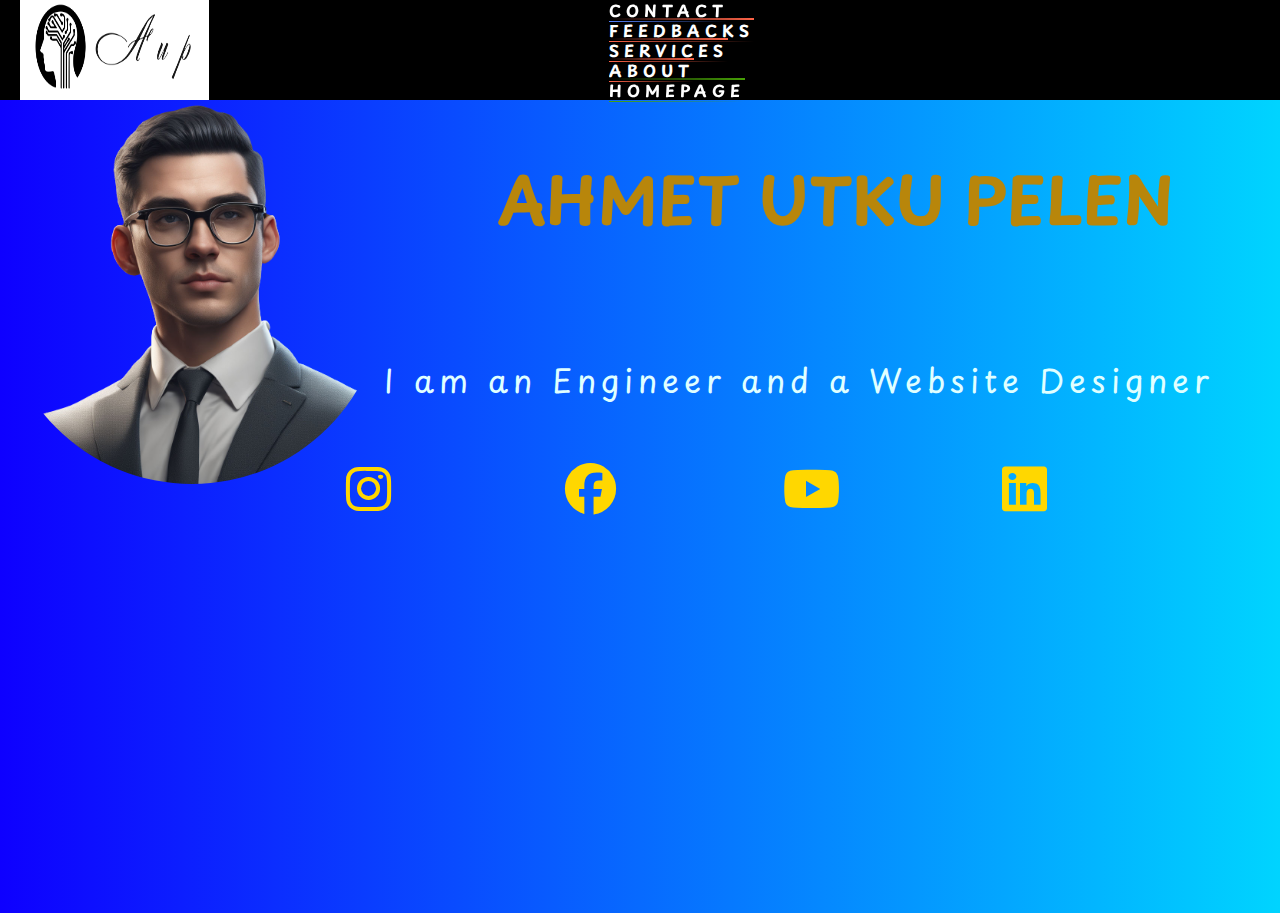
<file: index.html>
<!DOCTYPE html>
<html lang="en">
<head>
    <meta charset="UTF-8">
    <meta name="viewport" content="width=device-width, initial-scale=1.0">
    <title>HOMEPAGE</title>
    <link rel="stylesheet" href="./index.css">
    <link rel="stylesheet" href="https://cdnjs.cloudflare.com/ajax/libs/font-awesome/6.4.2/css/all.min.css">
    <link rel="preconnect" href="https://fonts.gstatic.com" crossorigin>
    <link href="https://fonts.googleapis.com/css2?family=Bebas+Neue&family=Playpen+Sans:wght@200&display=swap" rel="stylesheet">
</head>


                        <header>

    <div class="navbar">
    
    <img class="logo" src="./mylogo.png" >
    
    <div class="shiny">
    
    <a href="./contact.html">
    
    <span></span>
    <span></span>
    <span></span>
    <span></span>
    CONTACT
    </a>
    
    <a href="./feedback.html">
    
    <span></span>
    <span></span>
    <span></span>
    <span></span>
    FEEDBACKS
        </a>
    
    <a href="./services2.html">
    
    <span></span>
    <span></span>
    <span></span>
    <span></span>
    SERVICES
    </a>
    
    <a href="./about2.html">
    
    <span></span>
    <span></span>
    <span></span>
    <span></span>
    ABOUT
    </a>
    
    
    <a href="./index.html">
    
        <span></span>
        <span></span>
        <span></span>
        <span></span>
        HOMEPAGE
        </a>
    
    
    </div>
    </div>
    
                        </header>




<body>
    



    <main>

        <div class="sayfa">

                        
        <p class="name"><b>Ahmet Utku Pelen</b></p>
        <p class="aciklama">I am an Engineer and a Website Designer</p>
        <img class="ben" src="./anasayfaresimadam.png" alt="">  



        </div>
                        
        <div class="sosyal">

            <a class="logo1" href="#"> <i class="fa-brands fa-instagram"></i> </a>
                                    
            <a class="logo2" href="#"> <i class="fa-brands fa-facebook"></i> </a>
                                    
            <a class="logo3" href="#"> <i class="fa-brands fa-youtube"></i> </a>
                                    
            <a class="logo4" href="#"> <i class="fa-brands fa-linkedin"></i></a>
                                    



        </div>
                                
                    
                        </div>
                        
                        <div class="arkaplan">
                    
                            <div class="balonlar">
                        
                                <span style="--i:25"></span>
                                <span style="--i:5"></span>
                                <span style="--i:9"></span>
                                <span style="--i:19"></span>
                                <span style="--i:24"></span>
                                <span style="--i:12"></span>
                                <span style="--i:13"></span>
                                <span style="--i:16"></span>
                                <span style="--i:19"></span>
                                <span style="--i:12"></span>
                                <span style="--i:16"></span>
                                <span style="--i:21"></span>
                                <span style="--i:29"></span>
                                <span style="--i:34"></span>
                                <span style="--i:27"></span>
                                <span style="--i:27"></span>
                                <span style="--i:25"></span>
                                <span style="--i:35"></span>
                                <span style="--i:12"></span>
                                <span style="--i:15"></span>
                                <span style="--i:19"></span>
                                <span style="--i:18"></span>
                                <span style="--i:12"></span>
                                <span style="--i:16"></span>
                                <span style="--i:35"></span>
                                <span style="--i:43"></span>
                                <span style="--i:26"></span>
                                <span style="--i:23"></span>
                                <span style="--i:27"></span>
                                <span style="--i:34"></span>
                                <span style="--i:37"></span>
                                <span style="--i:27"></span>
                                <span style="--i:23"></span>
                                <span style="--i:23"></span>
                                <span style="--i:19"></span>
                                <span style="--i:26"></span>
                                <span style="--i:18"></span>
                                <span style="--i:24"></span>
                                <span style="--i:21"></span>
                                <span style="--i:38"></span>
                                <span style="--i:23"></span>
                                <span style="--i:34"></span>
                                <span style="--i:42"></span>
                                <span style="--i:11"></span>        
                                <span style="--i:12"></span>
                                <span style="--i:24"></span>
                                <span style="--i:23"></span>
                                <span style="--i:12"></span>
                                <span style="--i:45"></span>  
                    
                    
                    
                            </div>
                        
                        </div>
                    
                    </div>
                    
                    
        
            </div>
        
        </main>






</body>
</html>
</file>
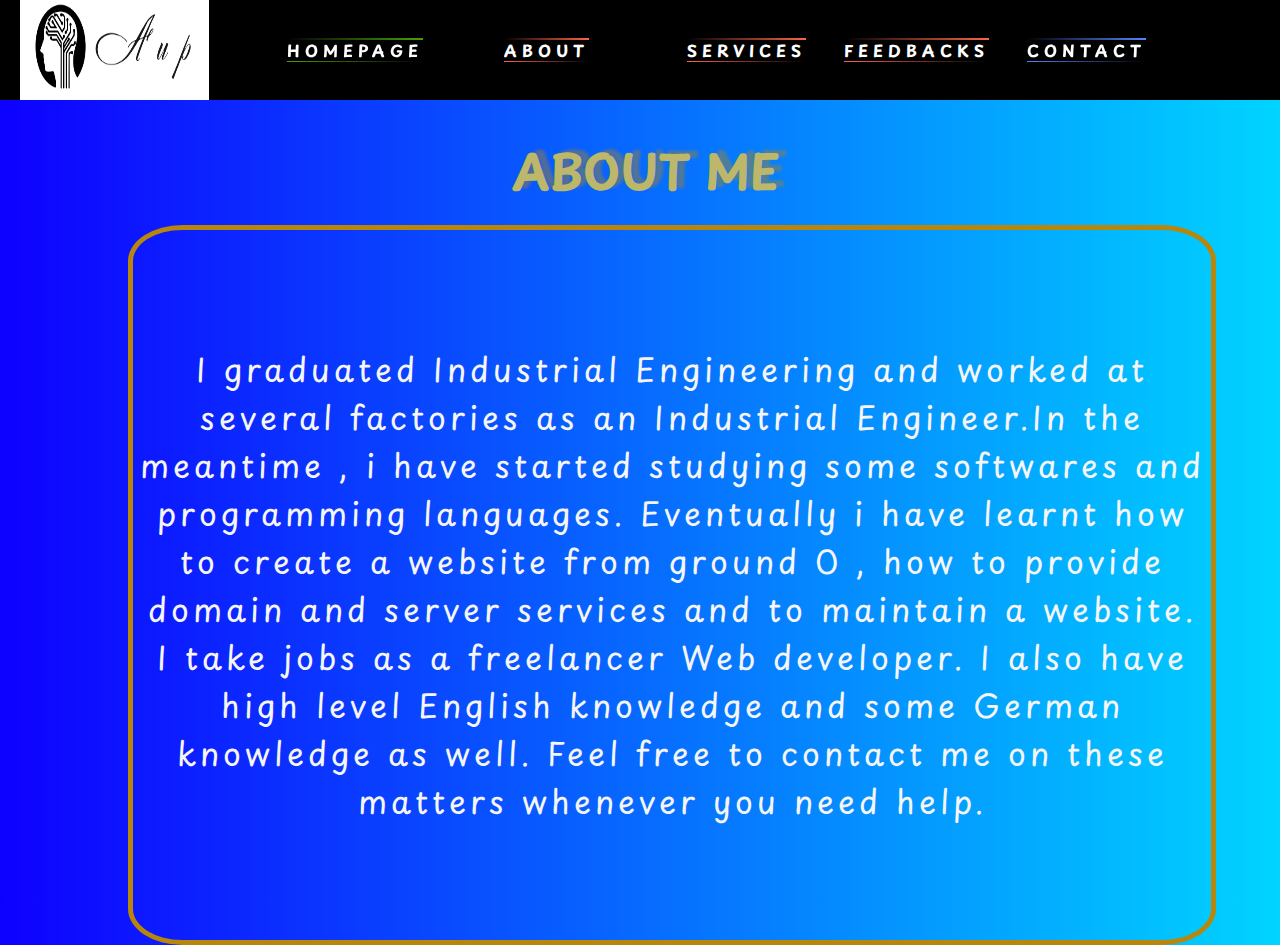
<file: about2.html>
<!DOCTYPE html>
<html lang="en">
<head>
    <meta charset="UTF-8">
    <meta name="viewport" content="width=device-width, initial-scale=1.0">
    <title>ABOUT</title>
    <link rel="stylesheet" href="./about2.css">
    <link rel="preconnect" href="https://fonts.googleapis.com">
    <link rel="preconnect" href="https://fonts.gstatic.com" crossorigin>
    <link href="https://fonts.googleapis.com/css2?family=Bebas+Neue&family=Playpen+Sans:wght@200&display=swap" rel="stylesheet">

</head>


<header>

    <div class="navbar">
    
    <img class="logo" src="./mylogo.png" >
    
    <div class="shiny">
    
    <a href="./contact.html">
    
    <span></span>
    <span></span>
    <span></span>
    <span></span>
    CONTACT
    </a>
    
    <a href="./feedback.html">
    
    <span></span>
    <span></span>
    <span></span>
    <span></span>
    FEEDBACKS
        </a>
    
    <a href="./services2.html">
    
    <span></span>
    <span></span>
    <span></span>
    <span></span>
    Services
    </a>
    
    <a href="./about2.html">
    
    <span></span>
    <span></span>
    <span></span>
    <span></span>
    ABOUT
    </a>


    <a href="./index.html">

        <span></span>
        <span></span>
        <span></span>
        <span></span>
        HOMEPAGE
        </a>



    </div>
    </div>
    
    </header>

<!-- <body>

<img class="adam" src="./picture3.png" alt="">

</div> -->
                        
<div class="arkaplan">

    <div class="balonlar">

        <span style="--i:25"></span>
        <span style="--i:5"></span>
        <span style="--i:9"></span>
        <span style="--i:19"></span>
        <span style="--i:24"></span>
        <span style="--i:12"></span>
        <span style="--i:13"></span>
        <span style="--i:16"></span>
        <span style="--i:19"></span>
        <span style="--i:12"></span>
        <span style="--i:16"></span>
        <span style="--i:21"></span>
        <span style="--i:29"></span>
        <span style="--i:34"></span>
        <span style="--i:27"></span>
        <span style="--i:27"></span>
        <span style="--i:25"></span>
        <span style="--i:35"></span>
        <span style="--i:12"></span>
        <span style="--i:15"></span>
        <span style="--i:19"></span>
        <span style="--i:18"></span>
        <span style="--i:12"></span>
        <span style="--i:16"></span>
        <span style="--i:35"></span>
        <span style="--i:43"></span>
        <span style="--i:26"></span>
        <span style="--i:23"></span>
        <span style="--i:27"></span>
        <span style="--i:34"></span>
        <span style="--i:37"></span>
        <span style="--i:27"></span>
        <span style="--i:23"></span>
        <span style="--i:23"></span>
        <span style="--i:19"></span>
        <span style="--i:26"></span>
        <span style="--i:18"></span>
        <span style="--i:24"></span>
        <span style="--i:21"></span>
        <span style="--i:38"></span>
        <span style="--i:23"></span>
        <span style="--i:34"></span>
        <span style="--i:42"></span>
        <span style="--i:11"></span>        
        <span style="--i:12"></span>
        <span style="--i:24"></span>
        <span style="--i:23"></span>
        <span style="--i:12"></span>
        <span style="--i:45"></span>  



    </div>

</div>

</div>


    <div class="yazi">

        
<h1 class="aboutme">ABOUT ME</h1>
<p class="explanation">I graduated Industrial Engineering and worked at several factories as an Industrial Engineer.In the meantime , i have started studying some softwares and programming languages. Eventually i have learnt how to create a website from ground 0 , how to provide domain and server services and to maintain a website. I take jobs as a  freelancer Web developer. I also have high level English knowledge and some German knowledge as well. Feel free to contact me on these matters whenever you need help. </p>



    </div>


</body>
</html>
</file>
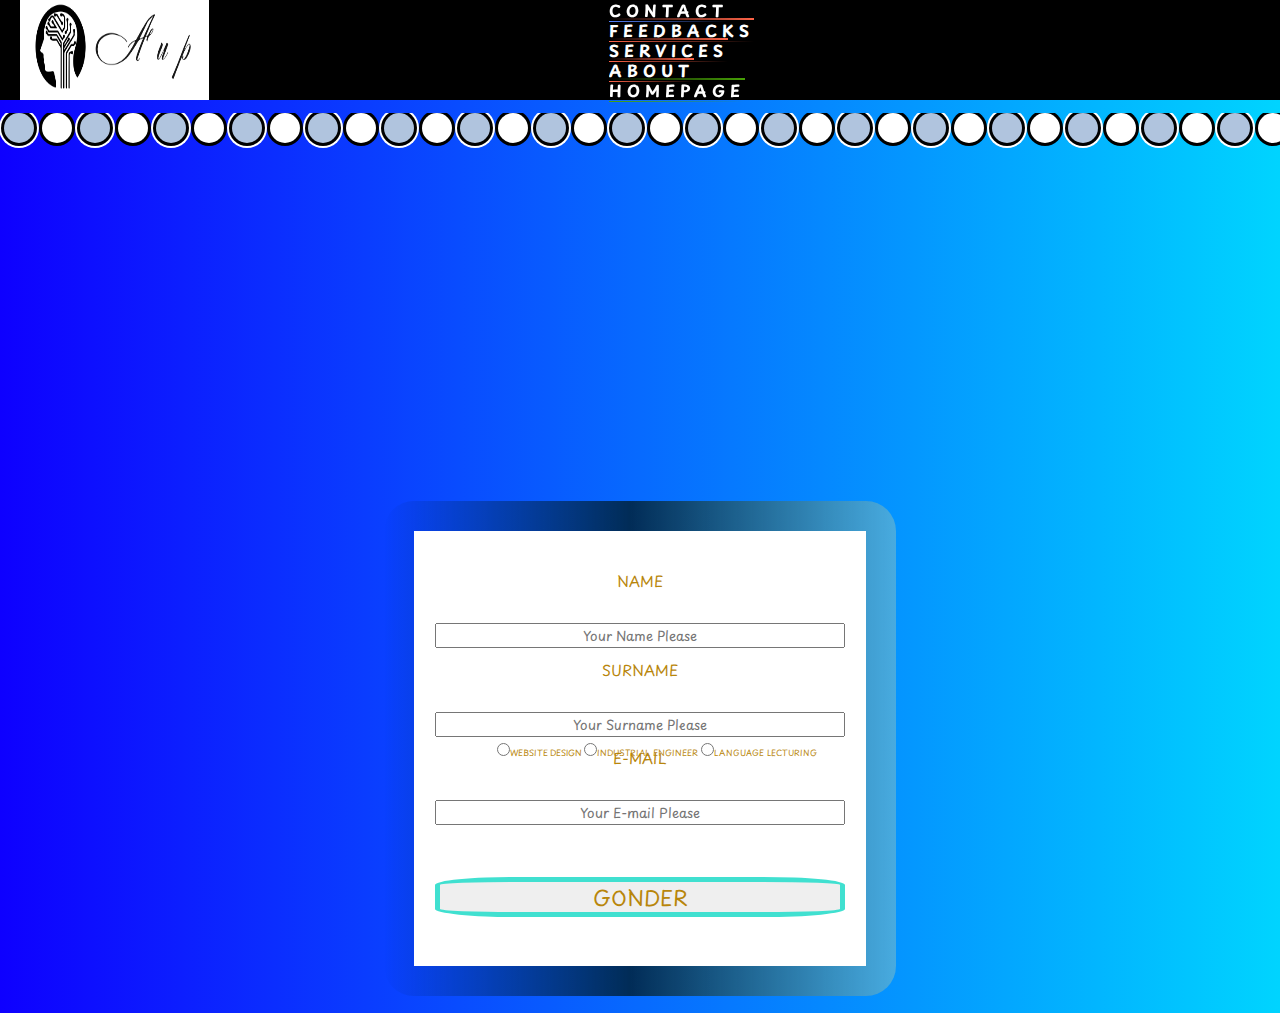
<file: contact.html>
<!DOCTYPE html>
<html lang="en">
<head>
    <meta charset="UTF-8">
    <meta name="viewport" content="width=device-width, initial-scale=1.0">
    <title>CONTACT</title>
    <link rel="stylesheet" href="./contact.css">
    <link rel="stylesheet" href="https://cdnjs.cloudflare.com/ajax/libs/font-awesome/6.4.2/css/all.min.css">
    <link rel="preconnect" href="https://fonts.gstatic.com" crossorigin>
    <link href="https://fonts.googleapis.com/css2?family=Bebas+Neue&family=Playpen+Sans:wght@200&display=swap" rel="stylesheet">
</head>



<header>

    <div class="navbar">
    
    <img class="logo" src="./mylogo.png" >
    
    <div class="shiny">
    
    <a href="./contact.html">
    
    <span></span>
    <span></span>
    <span></span>
    <span></span>
    CONTACT
    </a>
    
    <a href="./feedback.html">
    
    <span></span>
    <span></span>
    <span></span>
    <span></span>
    FEEDBACKS
        </a>
    
    <a href="./services2.html">
    
    <span></span>
    <span></span>
    <span></span>
    <span></span>
    SERVICES
    </a>
    
    <a href="./about2.html">
    
    <span></span>
    <span></span>
    <span></span>
    <span></span>
    ABOUT
    </a>
    
    
    <a href="./index.html">
    
        <span></span>
        <span></span>
        <span></span>
        <span></span>
        HOMEPAGE
        </a>
    
    
    </div>
    </div>
    
                        </header>





<body>
    



</div>
                        
<div class="arkaplan">

    <div class="balonlar">

        <span style="--i:25"></span>
        <span style="--i:5"></span>
        <span style="--i:9"></span>
        <span style="--i:19"></span>
        <span style="--i:24"></span>
        <span style="--i:12"></span>
        <span style="--i:13"></span>
        <span style="--i:16"></span>
        <span style="--i:19"></span>
        <span style="--i:12"></span>
        <span style="--i:16"></span>
        <span style="--i:21"></span>
        <span style="--i:29"></span>
        <span style="--i:34"></span>
        <span style="--i:27"></span>
        <span style="--i:27"></span>
        <span style="--i:25"></span>
        <span style="--i:35"></span>
        <span style="--i:12"></span>
        <span style="--i:15"></span>
        <span style="--i:19"></span>
        <span style="--i:18"></span>
        <span style="--i:12"></span>
        <span style="--i:16"></span>
        <span style="--i:35"></span>
        <span style="--i:43"></span>
        <span style="--i:26"></span>
        <span style="--i:23"></span>
        <span style="--i:27"></span>
        <span style="--i:34"></span>
        <span style="--i:37"></span>
        <span style="--i:27"></span>
        <span style="--i:23"></span>
        <span style="--i:23"></span>
        <span style="--i:19"></span>
        <span style="--i:26"></span>
        <span style="--i:18"></span>
        <span style="--i:24"></span>
        <span style="--i:21"></span>
        <span style="--i:38"></span>
        <span style="--i:23"></span>
        <span style="--i:34"></span>
        <span style="--i:42"></span>
        <span style="--i:11"></span>        
        <span style="--i:12"></span>
        <span style="--i:24"></span>
        <span style="--i:23"></span>
        <span style="--i:12"></span>
        <span style="--i:45"></span>  



    </div>

</div>

</div>





    <div>

        <form class="basvuru">
        
        
        <span class="info1">NAME</span>
        <br>
        <label>
            <input type="text" class="name" placeholder="Your Name Please" name="" id="">
        </label>
        <br>
        
       <span class="info2">SURNAME</span>
       <br>
        <label>
            <input type="text" class="surname" placeholder="Your Surname Please" name="" id="">
        </label>
        <br>
        
        <span class="info3">E-MAIL</span>
        <br>
        <label>
        <input type="text" class="mail" placeholder="Your E-mail Please" name="" id="">
        </label>
        
        <br>

        <label class="lesson">
            
        <input type="radio" class="design" name="" id="">WEBSITE DESIGN
        <input type="radio" class="engineer" name="" id="">INDUSTRIAL ENGINEER
        <input type="radio" class="lecture" name="" id="">LANGUAGE LECTURING
        
        </label>
        
        <br>
        
        <label class="buton">
        
            <input class="send" type="button" value="GONDER">
        
        
        </label>
        
        </form>
        
        
        </div>




</body>
</html>
</file>
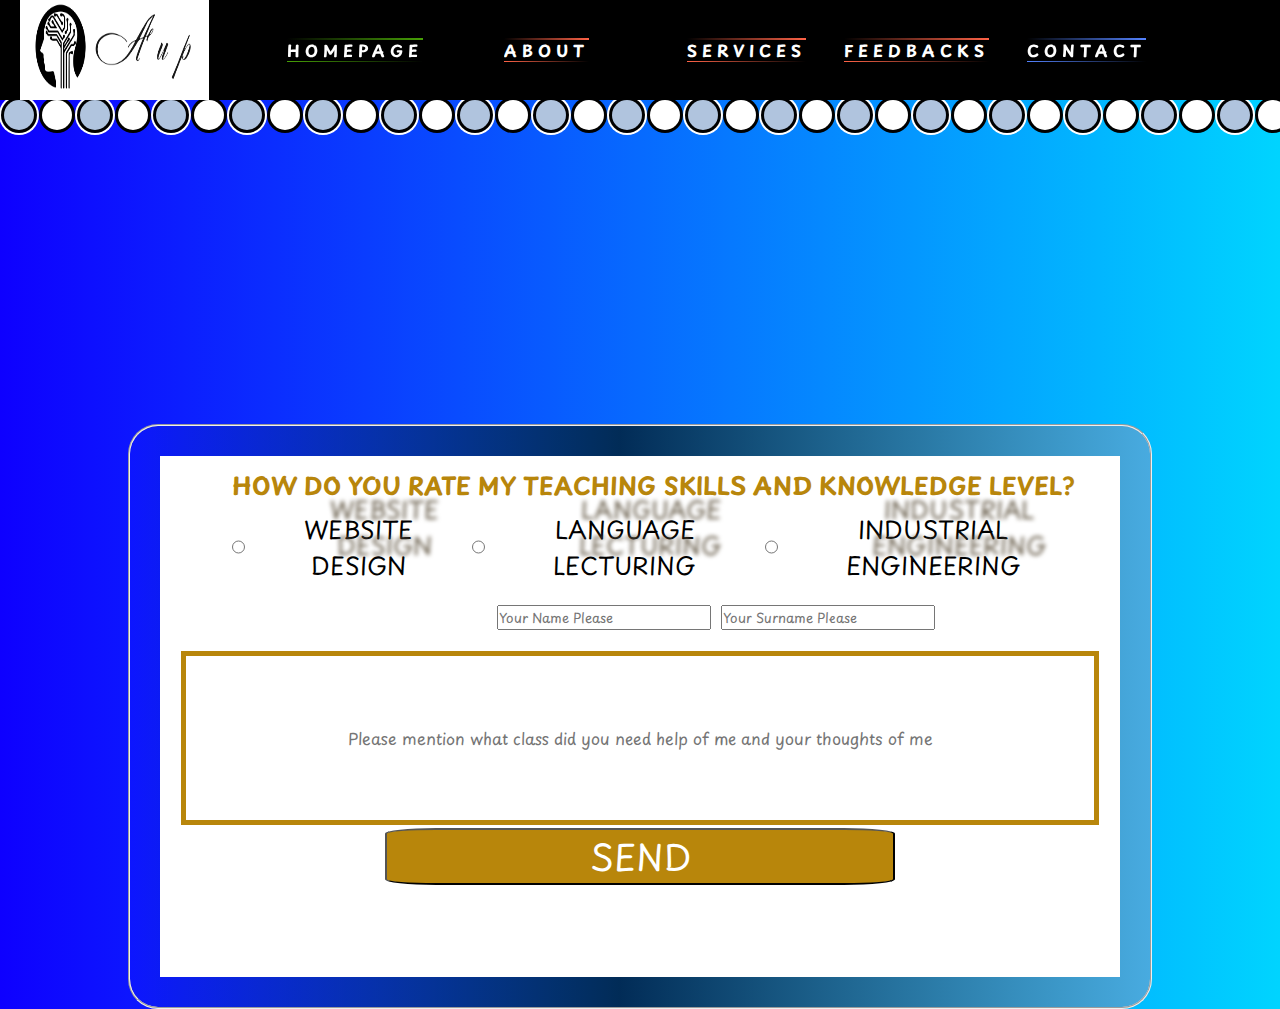
<file: feedback.html>
<!DOCTYPE html>
<html lang="en">
<head>
    <meta charset="UTF-8">
    <meta name="viewport" content="width=device-width, initial-scale=1.0">
    <title>FEEDBACK</title>
    <link rel="stylesheet" href="./feedback.css">
    <link rel="preconnect" href="https://fonts.googleapis.com">
    <link rel="preconnect" href="https://fonts.gstatic.com" crossorigin>
    <link href="https://fonts.googleapis.com/css2?family=Bebas+Neue&family=Playpen+Sans:wght@200&display=swap" rel="stylesheet">
</head>


<header>

    <div class="navbar">
    
    <img class="logo" src="./mylogo.png" >
    
    <div class="shiny">
    
    <a href="./contact.html">
    
    <span></span>
    <span></span>
    <span></span>
    <span></span>
    CONTACT
    </a>
    
    <a href="./feedback.html">
    
    <span></span>
    <span></span>
    <span></span>
    <span></span>
    FEEDBACKS
        </a>
    
    <a href="./services2.html">
    
    <span></span>
    <span></span>
    <span></span>
    <span></span>
    Services
    </a>
    
    <a href="./about2.html">
    
    <span></span>
    <span></span>
    <span></span>
    <span></span>
    ABOUT
    </a>


    <a href="./index.html">

        <span></span>
        <span></span>
        <span></span>
        <span></span>
        HOMEPAGE
        </a>



    </div>
    </div>
    
    </header>



<body>
    


</div>
                        
<div class="arkaplan">

    <div class="balonlar">

        <span style="--i:25"></span>
        <span style="--i:5"></span>
        <span style="--i:9"></span>
        <span style="--i:19"></span>
        <span style="--i:24"></span>
        <span style="--i:12"></span>
        <span style="--i:13"></span>
        <span style="--i:16"></span>
        <span style="--i:19"></span>
        <span style="--i:12"></span>
        <span style="--i:16"></span>
        <span style="--i:21"></span>
        <span style="--i:29"></span>
        <span style="--i:34"></span>
        <span style="--i:27"></span>
        <span style="--i:27"></span>
        <span style="--i:25"></span>
        <span style="--i:35"></span>
        <span style="--i:12"></span>
        <span style="--i:15"></span>
        <span style="--i:19"></span>
        <span style="--i:18"></span>
        <span style="--i:12"></span>
        <span style="--i:16"></span>
        <span style="--i:35"></span>
        <span style="--i:43"></span>
        <span style="--i:26"></span>
        <span style="--i:23"></span>
        <span style="--i:27"></span>
        <span style="--i:34"></span>
        <span style="--i:37"></span>
        <span style="--i:27"></span>
        <span style="--i:23"></span>
        <span style="--i:23"></span>
        <span style="--i:19"></span>
        <span style="--i:26"></span>
        <span style="--i:18"></span>
        <span style="--i:24"></span>
        <span style="--i:21"></span>
        <span style="--i:38"></span>
        <span style="--i:23"></span>
        <span style="--i:34"></span>
        <span style="--i:42"></span>
        <span style="--i:11"></span>        
        <span style="--i:12"></span>
        <span style="--i:24"></span>
        <span style="--i:23"></span>
        <span style="--i:12"></span>
        <span style="--i:45"></span>  



    </div>

</div>

</div>



<fieldset>

    <form class="degerlendir">
    
    <p class="soru"><b>HOW DO YOU RATE MY TEACHING SKILLS AND KNOWLEDGE LEVEL?</b></p>
    <br>
    
    
    <label class="lesson">
    
        <input type="radio" class="lesson1" name=""> WEBSITE DESIGN
        <input type="radio" class="lesson2" name=""> LANGUAGE LECTURING
        <input type="radio" class="lesson3" name=""> INDUSTRIAL ENGINEERING 

    </label>

    
    <br>

    <label class="adsoyad">
    
    <input type="text" placeholder="Your Name Please" name="" id=""> 
    
    <input type="text" placeholder="Your Surname Please" name="" id="">
    
    </label>


    
    <br>
    <input type="text" class="yorum" placeholder="Please mention what class did you need help of me and your thoughts of me" name="yorum">
    <br>

<label>
    <input type="submit" class="gonder" value="SEND">
</label>

    
    
    </form>
    
    </fieldset>







</body>
</html>
</file>
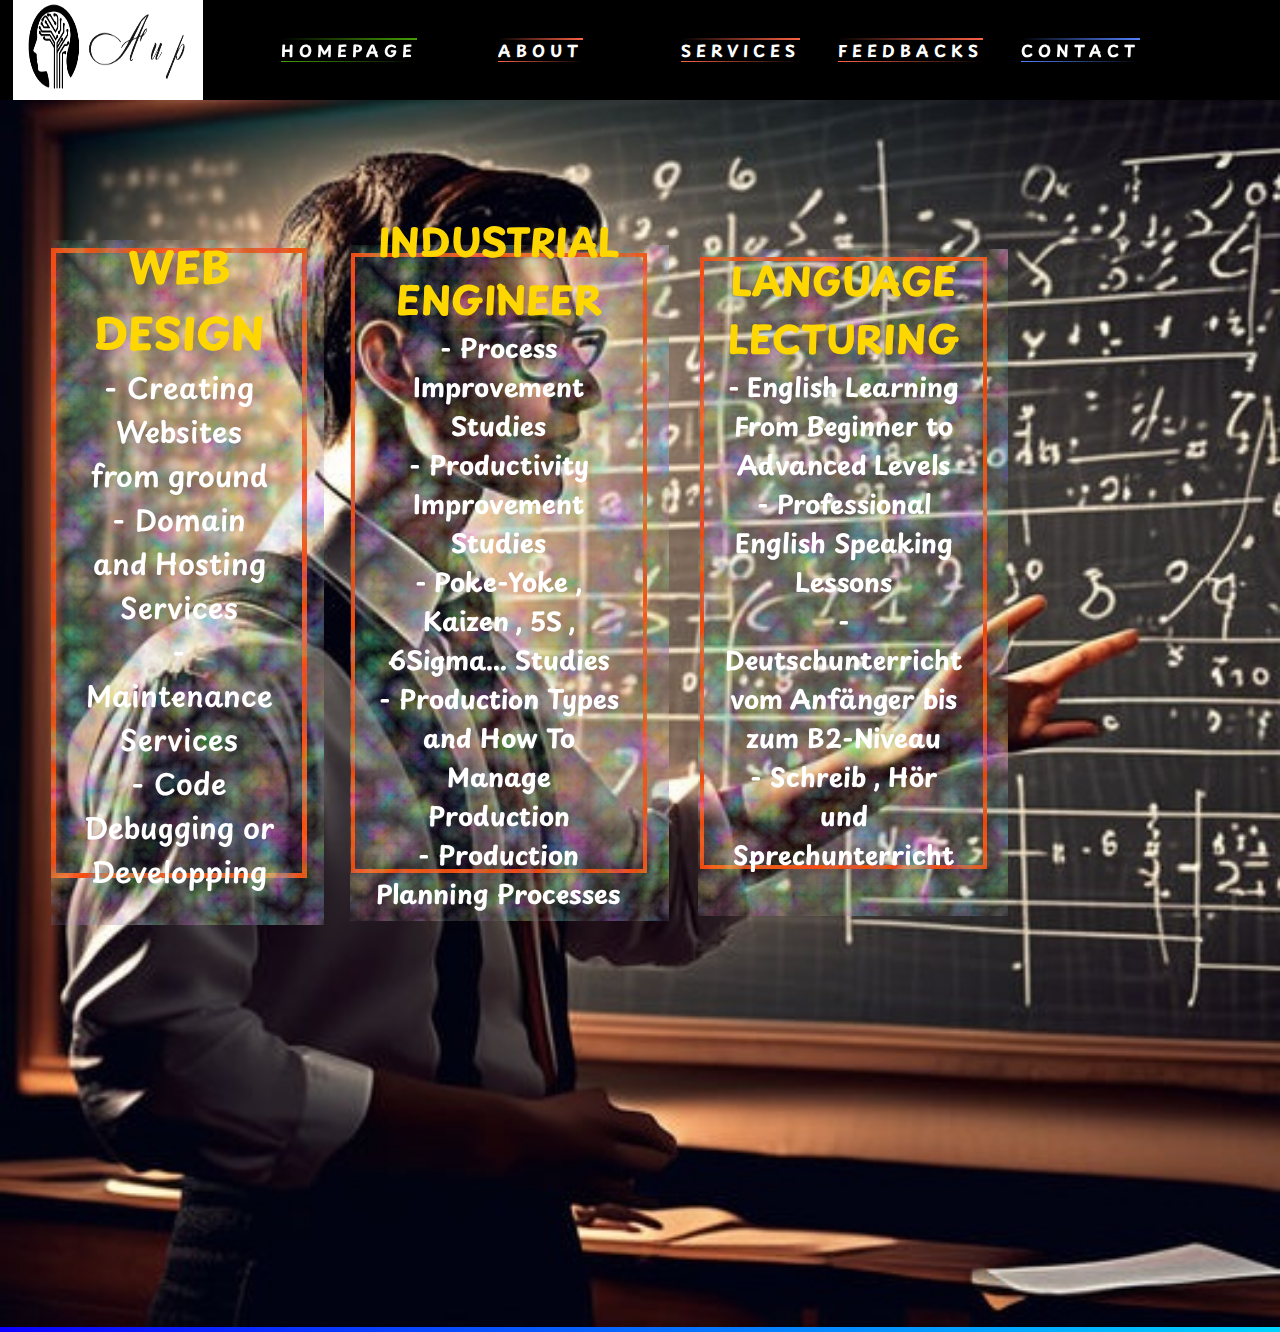
<file: services2.html>
<!DOCTYPE html>
<html lang="en">
<head>
    <meta charset="UTF-8">
    <meta name="viewport" content="width=device-width, initial-scale=1.0">
    <title>SERVICES</title>
    <link rel="stylesheet" href="./services2.css">
    <link rel="preconnect" href="https://fonts.gstatic.com" crossorigin>
    <link href="https://fonts.googleapis.com/css2?family=Bebas+Neue&family=Playpen+Sans:wght@200&display=swap" rel="stylesheet">
</head>


<header>

    <div class="navbar">
    
    <img class="logo" src="./mylogo.png" >
    
    <div class="shiny">
    
    <a href="./contact.html">
    
    <span></span>
    <span></span>
    <span></span>
    <span></span>
    CONTACT
    </a>
    
    <a href="./feedback.html">
    
    <span></span>
    <span></span>
    <span></span>
    <span></span>
    FEEDBACKS
        </a>
    
    <a href="./services2.html">
    
    <span></span>
    <span></span>
    <span></span>
    <span></span>
    Services
    </a>
    
    <a href="./about2.html">
    
    <span></span>
    <span></span>
    <span></span>
    <span></span>
    ABOUT
    </a>


    <a href="./index.html">

        <span></span>
        <span></span>
        <span></span>
        <span></span>
        HOMEPAGE
        </a>



    </div>
    </div>
    
    </header>


<body>
    



    <div class="yazilar">

        <div class="kutular kutu1">
    
            <div class="aciklama">
    
                <h1 class="meslek"><b>WEB DESIGN</b></h1>
                <p>- Creating Websites from ground</p>
                <p>- Domain and Hosting Services</p>
                <p>- Maintenance Services</p>
                <p>- Code Debugging or Developping</p>
    
            </div>
    
    
            <div class="kutular kutu2">
    
                <div class="aciklama">
        
                    <h1 class="meslek"><b>INDUSTRIAL ENGINEER</b></h1>
                    <p>- Process Improvement Studies</p>
                    <p>- Productivity Improvement Studies</p>
                    <p>- Poke-Yoke , Kaizen , 5S , 6Sigma... Studies</p>
                    <p>- Production Types and How To Manage Production</p>
                    <p>- Production Planning Processes</p>
                </div>
    
    
    
    
                <div class="kutular kutu3">
    
                    <div class="aciklama">
            
                        <h1 class="meslek"><b>LANGUAGE LECTURING</b></h1>
                        <p>- English Learning From Beginner to Advanced Levels</p>
                        <p>- Professional English Speaking Lessons</p>
                        <p>- Deutschunterricht vom Anfänger bis zum B2-Niveau</p>
                        <p>- Schreib , Hör und Sprechunterricht </p>
                    </div>
            
                    
    
    </div>
    
    </div>
    
    

    
    
    <svg>
    
    <filter id="zubuk">
    <feTurbulence x="0" y="0" baseFrequency="0.02" numOctaves="5" seed="2" >
    
    <animate attributeName="baseFrequency" dur="60s" values="0.02;0.05;0.02" repeatCount="indefinite">
    
    <feTurbulence>
    
    
    <feDisplacementMap in="SourceGraphic" scale="30">
    
    
    </svg>


    
</div>
          


<div class="arkaplan">

    <div class="balonlar">

        <span style="--i:25"></span>
        <span style="--i:5"></span>
        <span style="--i:9"></span>
        <span style="--i:19"></span>
        <span style="--i:24"></span>
        <span style="--i:12"></span>
        <span style="--i:13"></span>
        <span style="--i:16"></span>
        <span style="--i:19"></span>
        <span style="--i:12"></span>
        <span style="--i:16"></span>
        <span style="--i:21"></span>
        <span style="--i:29"></span>
        <span style="--i:34"></span>
        <span style="--i:27"></span>
        <span style="--i:27"></span>
        <span style="--i:25"></span>
        <span style="--i:35"></span>
        <span style="--i:12"></span>
        <span style="--i:15"></span>
        <span style="--i:19"></span>
        <span style="--i:18"></span>
        <span style="--i:12"></span>
        <span style="--i:16"></span>
        <span style="--i:35"></span>
        <span style="--i:43"></span>
        <span style="--i:26"></span>
        <span style="--i:23"></span>
        <span style="--i:27"></span>
        <span style="--i:34"></span>
        <span style="--i:37"></span>
        <span style="--i:27"></span>
        <span style="--i:23"></span>
        <span style="--i:23"></span>
        <span style="--i:19"></span>
        <span style="--i:26"></span>
        <span style="--i:18"></span>
        <span style="--i:24"></span>
        <span style="--i:21"></span>
        <span style="--i:38"></span>
        <span style="--i:23"></span>
        <span style="--i:34"></span>
        <span style="--i:42"></span>
        <span style="--i:11"></span>        
        <span style="--i:12"></span>
        <span style="--i:24"></span>
        <span style="--i:23"></span>
        <span style="--i:12"></span>
        <span style="--i:45"></span>  



    </div>

</div>

</div>

<img src="./lecturer.jpeg" class="lecturer">

</body>
</html>
</file>
<file: index.css>
*{
margin: 0;
padding: 0;
box-sizing: border-box;
text-decoration: none;
font-family: 'Bebas Neue', sans-serif;
font-family: 'Playpen Sans', cursive;
}



header{
    font-family: 'Times New Roman', Times, serif;
    z-index: -100;
    }
    
    .navbar{
    background: black;
    height: 100px;
    width: 100%;
    display: flex;
    padding-left: 20px;
    align-items: center;
    justify-content: space-between;
    margin: 0 auto;
    }



.navbar .logo{
height: 100px;
width: 15%;
display: flex;

}


.shiny{
    display: flex;
    justify-content: center;
    align-items: center;
    min-height: 100px;
    background-color: black;
    text-transform: uppercase;
    cursor: not-allowed;
    text-align: center;
    width: 100%;
    margin-left: 5%;
    margin-right: 40%;
    }
    
    .shiny a{
    position: relative;
    display: inline-block;
    letter-spacing: 5px;
    color:white;
    font-size: 100%;
    font-weight: bold;
    transition: 0.5s;
    overflow: hidden;
    gap: 50%;
    margin-right: -50%;
    width: max-content;
    text-align: center;
    }
    
    
    
    
    
    
    .shiny a:hover{
    background-color:tomato ;
    color: black;
    box-shadow: 0 0 5px yellow, 
                0 0 25px yellow,
                0 0 50px yellow,
                0 0 100px yellow,
                ;
                -webkit-box-reflect: above 1px linear-gradient(transparent, black) ;
    }
    
    
    
    .shiny a:first-child{
    filter: hue-rotate(225deg);
    }
    
    .shiny a:last-child{
    filter: hue-rotate(90deg);
    }
    
    .shiny a span{
    position: absolute;
    display: block;
    }
    


    .shiny a span:nth-child(1)
    {
    top: 0;
    left: 0;
    width: 100%;
    height: 2px;
    background: linear-gradient(90deg,transparent,tomato);
    animation: animate1 1s infinite;
    animation-delay: 1s;
    }
    
    @keyframes animate1 {
    0%
    {
    left: -100%;
    }
    
    100%
    {
    left: 100%;
    }
    }
    
    
    .shiny a span:nth-child(2)
    {
    top: -100%;
    right: 0%;
    width: 1px;
    height: 100%;
    background: linear-gradient(180deg,transparent, yellow);
    animation: animate2 1s infinite;
    animation-delay: 1s;
    }
    
    @keyframes animate2 {
        0%
        {
        top: -100%;
        }
        
        100%
        {
        top: 100%;
        }
        }
    
    
    .shiny a span:nth-child(3)
    {
    bottom: 0;
    right: 0;
    width: 100%;
    height: 1px;
    background: linear-gradient(270deg,transparent,tomato);
    animation: animate3 1s infinite;
    animation-delay: 1s;
    }
    
    @keyframes animate3{
    0%{
    right: -100%;
    }
    100%{
    right: 100%;
    }
    }
    
    
    .shiny a span:nth-child(4)
    {
    bottom: -100%;
    left: 0;
    width: 1px;
    height: 100%;
    background: linear-gradient(360deg,transparent,tomato);
    animation: animate4 1s infinite;
    animation-delay: 1s;
    }
    
    
    @keyframes animate4{
    
    0%{
    bottom: -100%;
    }
    
    100%{
    bottom: 100%;
    }
    }


    
    @keyframes animate5{


        0%  {
        
        transform: translateY(100vh) scale(0);
        
            }
        
        
        100%  {
        transform: translateY(-10vh) scale(1);
        
              }
        
        }




body{
min-height: 100vh;
background: rgb(14,0,255);
background: linear-gradient(90deg, rgba(14,0,255,1) 0%, rgba(0,212,255,1) 100%, rgba(255,255,255,1) 100%);
justify-content: space-between;
align-items: center;
}



.arkaplan{
    position: relative;
    display: flex;
    width: 100%;
    height: 100vh;
    overflow: hidden;
    margin-top: -60%;
    z-index: -100;
    }
    
    .sosyal{
    font-size: 320%;
    text-align: center;
    position: relative;
    color: white;
    height:fit-content;
    width: 55%;
    margin-bottom: 20%;
    display: inline-flex;
    margin-left: 35%;
    justify-content: space-evenly;;
    gap: 5px;
    }
    
    
    .logo1{
    border: 1px darkgoldenrod solid;
    border-radius: 50%;
    color: gold;
    background: black;
    width: 10%;
    height: max-content;
    }
        
    .logo1:hover{
    background-color: darkgoldenrod;
    color: white;
    transition: 2s;
    }
    
    .logo2{
    border: 1px darkgoldenrod solid;
    border-radius: 50%;
    color: gold;
    background: black;
    width: 10%;
    
    height: max-content;
    }
    
    .logo2:hover{
    background-color: darkgoldenrod;
    color: white;
    transition: 2s;
    }
    
    .logo3{
    border: 1px darkgoldenrod solid;
    border-radius: 50%;
    color: gold;
    background: black;
    width: 10%;
    height: max-content;
    }
    
    .logo3:hover{
    background-color: darkgoldenrod;
    color: white;
    transition: 2s;
    }
     
    .logo4{
    border: 1px darkgoldenrod solid;
    border-radius: 50%;
    color: gold;
    background: black;
    width: 10%;
    height: fit-content;
    }
    
    .logo4:hover{
    background-color: darkgoldenrod;
    color: white;
    transition: 2s;
    }
    
    .logo5{
    border: 1px darkgoldenrod solid;
    border-radius: 50%;
    color: gold;
    background: black;
    width: fit-content;
    height: max-content;
    }
    
    .logo5:hover{
    background-color: darkgoldenrod;
    color: white;
    transition: 2s;
    }
    
    
    .balonlar{
    position: relative;
    display: flex;
    }
    
    .balonlar span{
    position: relative;
    width: 30px;
    height: 30px;
    background: lightsteelblue;
    margin: 0 4px;
    border-radius: 50%;
    box-shadow: 0 0 0 3px black,
    0 0 0 2px white,
    0 0 0 5px white;
    animation: animate5 linear infinite;
    animation-duration: calc(120s / var(--i));
    }
    
    .balonlar span:nth-child(even)
    {
    background: white;
    box-shadow: 0 0 0 3px black,
    0 0 0 1px white,
    0 0 0 2px white;
    }


.sayfa{
position: relative;


}

    
.name{
    font-size: 600%;
    display: flex;
    color: darkgoldenrod;
    width:fit-content;
    text-transform: uppercase;
    cursor: crosshair;
    position: absolute;
    padding: 50px;
    margin-left: 35%;
    text-align:center;
    }
    
    .name:hover{
    color: yellow;
    transition: 2s;
    }
    
    .ben{
    height: 60%;
    width: 30%;
    border-radius: 50%;
    position: relative;
    }
    
    .ben:hover{
    height: 40%;
    width: 40%;
    transition: 2s;
    }
    
    
    .aciklama{
    font-size: 600%;
    color: lightcyan;
    width: fit-content;
    display: flex;
    position: absolute;
    width: fit-content;
    height: 100px;
    margin-left: 30%;
    margin-top: 10%;
    border: 1px white transparent;
    letter-spacing: 5px;
    text-align: center;
    }
    
    .aciklama:hover{
    color: darkslategrey;
    transition: 2s;
    }

    ::-webkit-scrollbar{
        width: 10px;
        cursor: not-allowed;
        }
        
        ::-webkit-scrollbar-track{
        background: darkgray;
        cursor: not-allowed;
        }
        
        ::-webkit-scrollbar-thumb{
        background: crimson;
        border-radius: 10px;
        }
        
        ::-webkit-scrollbar-thumb:hover{
        background: lightgray;
        }



@media(max-width:1630px){

.name{
font-size: 450%;
}

}




@media (max-width:1585px){

.name{
font-size: 500%;
}

.aciklama{
font-size: 500%;
}

.sosyal{
margin-top: -8%;
width: 70%;
margin-left: 25%;
}
}

@media(max-width:1430px){

.name{
font-size: 450%;
}

}

@media (max-width:1340px){

.name{
font-size: 410%;
}

.aciklama{
font-size: 420%;
}

.logo1,.logo2,.logo3,.logo4,.logo5{
width: 1%;
margin-right: 20%;
background: none;
border: none;
border-radius: 50%;
}

}

@media (max-width:1280px){

.shiny{
display: grid;
margin-left: 30%;
height: 100px;
}

.name{
font-size: 400%;
}

.aciklama{
font-size: 200%;
padding-top: 10%;
}


}

@media(max-width:1120px){

.name{
font-size: 350%;
}

.aciklama{
font-size: 350%;
padding-top: 1%;
}


}


@media(max-width:1050px){

.name{
font-size: 320%;
}

.aciklama{
font-size: 320%;
}

}


@media (max-width:992px){

.name{
font-size: 280%;
}

.aciklama{
font-size: 280%;
}

.shiny{
margin-left: 20%;
}


}



@media (max-width:885px){

.name{
font-size: 250%;
}


.aciklama{
font-size: 250%;
}

}


@media (max-width:775px){


.shiny{
margin-left: 20%;
}

.name{
    font-size: 200%;
    margin-top: -4%;
    }
    
    
    .aciklama{
    font-size: 200%;
    margin-top: 10%;
    }

}



@media (max-width:670px){

.name{
font-size: 150%;
}

.aciklama{
font-size: 150%;
}
}



@media(max-width:375px){

.name{
font-size: 150%;
margin-top: 35%;
margin-left: 13%;
}

.aciklama{
font-size: 120%;
margin-top: 65%;
margin-left: 10%;
}

.ben{
margin-left: 40%;
margin-top: 10%;
display: none;
}

.sosyal{
margin-left: 20%;
margin-top: 10%;
}

}


@media(max-width:414px){

    .name{
    font-size: 120%;
    margin-top: 35%;
    margin-left: 13%;
    }
    
    .aciklama{
    font-size: 120%;
    margin-top: 65%;
    margin-left: 10%;
    }
    
    .ben{
    margin-left: 40%;
    margin-top: 10%;
    display: none;
    }
    
    .sosyal{
    margin-left: 20%;
    margin-top: 10%;
    }
    
    }

    @media(max-width:390px){

    .name{
    font-size: 120%;
    margin-top: 35%;
    margin-left: 13%;
    }
        
    .aciklama{
    font-size: 120%;
    margin-top: 65%;
    margin-left: 10%;
    }
        
    .ben{
    margin-left: 40%;
    margin-top: 10%;
    display: none;
    }
        
    .sosyal{
    margin-left: 20%;
    margin-top: 10%;
    }
        
    }

    @media(max-width:430px){

    .name{
    font-size: 120%;
    margin-top: 35%;
    margin-left: 13%;
    }
            
    .aciklama{
    font-size: 120%;
    margin-top: 65%;
    margin-left: 10%;
    }
            
    .ben{
    margin-left: 40%;
    margin-top: 10%;
    display: none;
    }
            
    .sosyal{
    margin-left: 20%;
    margin-top: 10%;
    }
            
    }


    @media(max-width:280px){

    .sosyal{
    width: 50%;
    gap: 25%;
    margin-top: 1%;
    height: 250%;
    }

    .name{
    font-size: 150%;
    margin-top: 25%;
    margin-left: 10%;
    }

    .aciklama{
    font-size: 150%;
    margin-top: 90%;
    margin-right: 10%;
    }

    }
</file>
<file: about2.css>
*{
    margin: 0;
    padding: 0;
    box-sizing: border-box;
    font-family: 'Bebas Neue', sans-serif;
    font-family: 'Playpen Sans', cursive;
    }
    


    header{
        font-family: 'Times New Roman', Times, serif;
        z-index: -100;
        }
        
        .navbar{
        background: black;
        height: 100px;
        width: 100%;
        display: flex;
        padding-left: 20px;
        align-items: center;
        justify-content: space-between;
        margin: 0 auto;
        }
    
    
    
    .navbar .logo{
    height: 100px;
    width: 15%;
    display: flex;
    
    }
    
    
    .shiny{
        display: flex;
        justify-content: center;
        align-items: center;
        min-height: 100px;
        background-color: black;
        text-transform: uppercase;
        cursor: not-allowed;
        text-align: center;
        width: 100%;
        margin-left: 5%;
        margin-right: 40%;
        text-decoration: none !important;
        }
        
        .shiny a{
        position: relative;
        display: inline-block;
        letter-spacing: 5px;
        color:white;
        font-size: 100%;
        font-weight: bold;
        transition: 0.5s;
        overflow: hidden;
        gap: 50%;
        margin-right: -50%;
        width: max-content;
        text-align: center;
        text-decoration: none !important;
        }
        
        
        
        
        
        
        .shiny a:hover{
        background-color:tomato ;
        color: black;
        box-shadow: 0 0 5px yellow, 
                    0 0 25px yellow,
                    0 0 50px yellow,
                    0 0 100px yellow,
                    ;
                    -webkit-box-reflect: above 1px linear-gradient(transparent, black) ;
        }
        
        
        
        .shiny a:first-child{
        filter: hue-rotate(225deg);
        }
        
        .shiny a:last-child{
        filter: hue-rotate(90deg);
        }
        
        .shiny a span{
        position: absolute;
        display: block;
        }
        
    
    
        .shiny a span:nth-child(1)
        {
        top: 0;
        left: 0;
        width: 100%;
        height: 2px;
        background: linear-gradient(90deg,transparent,tomato);
        animation: animate1 1s infinite;
        animation-delay: 1s;
        }
        
        @keyframes animate1 {
        0%
        {
        left: -100%;
        }
        
        100%
        {
        left: 100%;
        }
        }
        
        
        .shiny a span:nth-child(2)
        {
        top: -100%;
        right: 0%;
        width: 1px;
        height: 100%;
        background: linear-gradient(180deg,transparent, yellow);
        animation: animate2 1s infinite;
        animation-delay: 1s;
        }
        
        @keyframes animate2 {
            0%
            {
            top: -100%;
            }
            
            100%
            {
            top: 100%;
            }
            }
        
        
        .shiny a span:nth-child(3)
        {
        bottom: 0;
        right: 0;
        width: 100%;
        height: 1px;
        background: linear-gradient(270deg,transparent,tomato);
        animation: animate3 1s infinite;
        animation-delay: 1s;
        }
        
        @keyframes animate3{
        0%{
        right: -100%;
        }
        100%{
        right: 100%;
        }
        }
        
        
        .shiny a span:nth-child(4)
        {
        bottom: -100%;
        left: 0;
        width: 1px;
        height: 100%;
        background: linear-gradient(360deg,transparent,tomato);
        animation: animate4 1s infinite;
        animation-delay: 1s;
        }
        
        
        @keyframes animate4{
        
        0%{
        bottom: -100%;
        }
        
        100%{
        bottom: 100%;
        }
        }
    
    
        
        @keyframes animate5{
    
    
            0%  {
            
            transform: translateY(100vh) scale(0);
            
                }
            
            
            100%  {
            transform: translateY(-10vh) scale(1);
            
                  }
            
            }
    


            .arkaplan{
                position: relative;
                display: flex;
                width: 100%;
                height: 100vh;
                overflow: hidden;
                margin-top: -30%;
                z-index: -100;
                }



                .balonlar{
                    position: relative;
                    display: flex;
                    }
                    
                    .balonlar span{
                    position: relative;
                    width: 30px;
                    height: 30px;
                    background: lightsteelblue;
                    margin: 0 4px;
                    border-radius: 50%;
                    box-shadow: 0 0 0 3px black,
                    0 0 0 2px white,
                    0 0 0 5px white;
                    animation: animate5 linear infinite;
                    animation-duration: calc(120s / var(--i));
                    }
                    
                    .balonlar span:nth-child(even)
                    {
                    background: white;
                    box-shadow: 0 0 0 3px black,
                    0 0 0 1px white,
                    0 0 0 2px white;
                    }

    
    body{
    min-height: 100vh;
    background: rgb(14,0,255);
    background: linear-gradient(90deg, rgba(14,0,255,1) 0%, rgba(0,212,255,1) 100%, rgba(255,255,255,1) 100%);
    justify-content: space-between;
    }


       
/* .adam{
height: 80%;
width: 25%;
border: 1px white transparent;
border-radius: 20%;
padding-left: 10px;
padding-bottom: 50%;
margin-top: 10%;
}
    
.adam:hover{
transition: 2s;
height: 100%;
width: 29%;
} */



.aboutme{
    display: flex;
    font-size: 350%;
    width: 50%;
    color: darkkhaki;
    margin-left: 45%;
    top: 12%;
    position: absolute;
    border-radius: 20%;
    padding-right: 20%;
    letter-spacing: 5%;
    padding-top: 10px;
    text-shadow: 8px -3px 3px rgba(184,134,11,0.42);
    }
    
    .aboutme:hover{
    text-shadow: -13px 4px 10px rgba(255,255,255,0.6);
    }
    
        
    .explanation{
    display: flex;
    font-size: 200%;
    color: whitesmoke;
    margin-left: 10%;
    text-align: center;
    position: absolute;
    top: 25%;
    padding-top: 25px;
    padding-bottom: 25px;
    padding-left: 5px;
    padding-right: 5px;
    font-family: 'Bebas Neue', sans-serif;
    font-family: 'Playpen Sans', cursive;
    letter-spacing: 4px;
    border: 5px darkgoldenrod solid;    
    border-radius: 5%;
    margin-right: 5%;
    }
    
    .explanation:hover{
    transition: 2s;
    color: darkgoldenrod;
    background: white;
    }

    ::-webkit-scrollbar{
        width: 10px;
        cursor: not-allowed;
        }
        
        ::-webkit-scrollbar-track{
        background: darkgray;
        cursor: not-allowed;
        }
        
        ::-webkit-scrollbar-thumb{
        background: crimson;
        border-radius: 10px;
        }
        
        ::-webkit-scrollbar-thumb:hover{
        background: lightgray;
        }



        
        

    @media(max-width:1024px),(max-height:800px){

    .shiny{
        display: grid;
        margin-left: 30%;
        height: 100px;;
        }

    .adam{
    height: 100%;
    }

    .explanation{
    font-size: 140%;
    }
    
}


@media(max-width:1024px),(max-height:1366px){

.aboutme{
font-size: 300%;
padding-top: 2%;
margin-left: 45%;
}

.explanation{
height: 80%;
text-align: center;
align-items: center;
justify-content: center;
}

}


@media(max-width:1024px),(max-height:600px){

.aboutme{
font-size: 250%;
}

.explanation{
font-size: 150%;
}

.adam{
height: 100%;
margin-top: 60%;
}

}


@media (max-width:912px){

.navbar .logo{
width: 20%;
}

.aboutme{
font-size: 300%;
margin-left: 40%;
}

.explanation{
font-size: 190%;
}

.adam{
height: 110%;
margin-top: 70%;
}

}




@media (max-width:860px){

.explanation{
font-size: 160%;
}

.aboutme{
font-size: 250%;
padding-top: 4%;
}

.adam{
height: 90%;
}

}


@media(max-width:820px),(max-height:1180px){

.adam{
margin-top: 65%;
}

.aboutme{
margin-left: 40%;
}

}



@media(max-width:768px){

.aboutme{
font-size: 220%;
}

.explanation{
font-size: 130%;
}

.adam{
height: 80%;
margin-top: 60%;
}

}


@media(max-width:650px){

.aboutme{
font-size: 200%;
}

.adam{
height: 90%;
}

}

@media(max-width:540px){

.aboutme{
font-size: 180%;
margin-left: 40%;
margin-top: 2%;
}

.explanation{
font-size: 100%;
}

}


@media(max-width:375px){

.adam{
display: none;
}

.aboutme{
display: none;
}

.explanation{
font-size: 80%;
margin-top: -3%;
margin-left: 7%;
}

}

@media(max-width:414px){

.adam{
display: none;
}

.aboutme{
display: none;
}

.explanation{
font-size: 90%;
margin-top: -3%;
margin-left: 7%;
}
}

@media(max-width:390px){

.adam{
display: none;
}
        
.aboutme{
font-size: 90%;
margin-top: 4%;
margin-left: 35%;
}
        
.explanation{
font-size: 100%;
margin-top: -9%;
margin-left: 7%;
}
}


@media(max-width:430px){

.adam{
display: none;
}
            
.aboutme{
display: none;
}
            
.explanation{
font-size: 100%;
margin-top: -9%;
margin-left: 7%;
}

.shiny{
margin-left: 20%;
}

}


@media(max-width:280px){

.navbar .logo{
    display: none;
}

.shiny{
margin-left: 20%;
}

.explanation{
font-size: 80%;
}

}
</file>
<file: contact.css>
*{
    margin: 0;
    padding: 0;
    box-sizing: border-box;
    text-decoration: none;
    font-family: 'Bebas Neue', sans-serif;
    font-family: 'Playpen Sans', cursive;
    }


    header{
        font-family: 'Times New Roman', Times, serif;
        z-index: -100;
        }
        
        .navbar{
        background: black;
        height: 100px;
        width: 100%;
        display: flex;
        padding-left: 20px;
        align-items: center;
        justify-content: space-between;
        margin: 0 auto;
        }
    
    
    
    .navbar .logo{
    height: 100px;
    width: 15%;
    display: flex;
    
    }
    
    
    .shiny{
        display: flex;
        justify-content: center;
        align-items: center;
        min-height: 100px;
        background-color: black;
        text-transform: uppercase;
        cursor: not-allowed;
        text-align: center;
        width: 100%;
        margin-left: 5%;
        margin-right: 40%;
        }
        
        .shiny a{
        position: relative;
        display: inline-block;
        letter-spacing: 5px;
        color:white;
        font-size: 100%;
        font-weight: bold;
        transition: 0.5s;
        overflow: hidden;
        gap: 50%;
        margin-right: -50%;
        width: max-content;
        text-align: center;
        }
        
        
        
        
        
        
        .shiny a:hover{
        background-color:tomato ;
        color: black;
        box-shadow: 0 0 5px yellow, 
                    0 0 25px yellow,
                    0 0 50px yellow,
                    0 0 100px yellow,
                    ;
                    -webkit-box-reflect: above 1px linear-gradient(transparent, black) ;
        }
        
        
        
        .shiny a:first-child{
        filter: hue-rotate(225deg);
        }
        
        .shiny a:last-child{
        filter: hue-rotate(90deg);
        }
        
        .shiny a span{
        position: absolute;
        display: block;
        }
        
    
    
        .shiny a span:nth-child(1)
        {
        top: 0;
        left: 0;
        width: 100%;
        height: 2px;
        background: linear-gradient(90deg,transparent,tomato);
        animation: animate1 1s infinite;
        animation-delay: 1s;
        }
        
        @keyframes animate1 {
        0%
        {
        left: -100%;
        }
        
        100%
        {
        left: 100%;
        }
        }
        
        
        .shiny a span:nth-child(2)
        {
        top: -100%;
        right: 0%;
        width: 1px;
        height: 100%;
        background: linear-gradient(180deg,transparent, yellow);
        animation: animate2 1s infinite;
        animation-delay: 1s;
        }
        
        @keyframes animate2 {
            0%
            {
            top: -100%;
            }
            
            100%
            {
            top: 100%;
            }
            }
        
        
        .shiny a span:nth-child(3)
        {
        bottom: 0;
        right: 0;
        width: 100%;
        height: 1px;
        background: linear-gradient(270deg,transparent,tomato);
        animation: animate3 1s infinite;
        animation-delay: 1s;
        }
        
        @keyframes animate3{
        0%{
        right: -100%;
        }
        100%{
        right: 100%;
        }
        }
        
        
        .shiny a span:nth-child(4)
        {
        bottom: -100%;
        left: 0;
        width: 1px;
        height: 100%;
        background: linear-gradient(360deg,transparent,tomato);
        animation: animate4 1s infinite;
        animation-delay: 1s;
        }
        
        
        @keyframes animate4{
        
        0%{
        bottom: -100%;
        }
        
        100%{
        bottom: 100%;
        }
        }
    
    
        
        @keyframes animate5{
    
    
            0%  {
            
            transform: translateY(100vh) scale(0);
            
                }
            
            
            100%  {
            transform: translateY(-10vh) scale(1);
            
                  }
            
            }
    
    
    
    
    body{
    min-height: 100vh;
    background: rgb(14,0,255);
    background: linear-gradient(90deg, rgba(14,0,255,1) 0%, rgba(0,212,255,1) 100%, rgba(255,255,255,1) 100%);
    justify-content: space-between;
    align-items: center;
    }
    
    
    
    .arkaplan{
        position: relative;
        display: flex;
        width: 100%;
        height: 100vh;
        overflow: hidden;
        margin-top: 1%;
        z-index: 100;
        }



        .balonlar{
            position: relative;
            display: flex;
            }
            
            .balonlar span{
            position: relative;
            width: 30px;
            height: 30px;
            background: lightsteelblue;
            margin: 0 4px;
            border-radius: 50%;
            box-shadow: 0 0 0 3px black,
            0 0 0 2px white,
            0 0 0 5px white;
            animation: animate5 linear infinite;
            animation-duration: calc(120s / var(--i));
            }
            
            .balonlar span:nth-child(even)
            {
            background: white;
            box-shadow: 0 0 0 3px black,
            0 0 0 1px white,
            0 0 0 2px white;
            }
        
        
 .sayfa{
position: relative;
 }





    .basvuru{
    display: flex;
    position: relative;
    justify-content: center;
    align-items: center;
    height: 55vh;
    flex-direction: column;
    margin-top: -40%;
    margin-left: 30%;

    background: linear-gradient(#ffffff, #ffffff) 50% 50%/calc(100% - 60px) calc(100% - 60px) no-repeat,
    linear-gradient(90deg, transparent 0%, rgba(0,29,45,0.8) 48%, #48abe0 100%);
border-radius: 30px;
padding: 42px;
box-sizing: border-box;
z-index: 100;
    width: 40%;
    font-size: 130%;

    }


.basvuru .info1{
color: darkgoldenrod;
font-size: 80%;
margin-top: -20%;
}

.basvuru .info2{
    color: darkgoldenrod;
    font-size: 80%;
    margin-top: 1%;
    }

    .basvuru .info3{
        color: darkgoldenrod;
        font-size: 80%;
        margin-top: 1%;
        }



.name{
width: 80%;
margin-left: -40%;
position: absolute;
text-align: center;
}

.surname{
    width: 80%;
    margin-left: -40%;
    position: absolute;
    text-align: center;
}

.mail{
    width: 80%;
    margin-left: -40%;
    position: absolute;
    text-align: center;
}

.lesson{
color: darkgoldenrod;
position: absolute;
margin-left: 2%;
padding-top: 30%;
font-size: 60%;
}

.send{
position: absolute;
height: 8%;
font-size: 100%;
color: darkgoldenrod;
width: 80%;
margin-left: -40%;
margin-top: 10%;
border-radius: 20%;
border: 5px turquoise solid;
}


.send:hover{
color: darkgoldenrod;
background: white;
}


.design:hover{
cursor: pointer;
}

.engineer:hover{
cursor: pointer;
}

.lecture:hover{
cursor: pointer;
}


::-webkit-scrollbar{
    width: 10px;
    cursor: not-allowed;
    }
    
    ::-webkit-scrollbar-track{
    background: darkgray;
    cursor: not-allowed;
    }
    
    ::-webkit-scrollbar-thumb{
    background: crimson;
    border-radius: 10px;
    }
    
    ::-webkit-scrollbar-thumb:hover{
    background: lightgray;
    }


    @media (max-width:1630px){
    
    .basvuru .info1{
    padding-top: 5%;
    }
    
    .send{
    margin-top: 3%;
    }

    }

    @media (max-width:1500px){
    .container{
    margin-top: 52%;
    }

    .lesson{
    padding-top: 33%;
    font-size: 50%;
    }

    .basvuru .info1{
    font-size: 70%;
    }


    .basvuru .info2{
    font-size: 70%;
    }

    .basvuru .info3{
    font-size: 70%;
    }

    }

    @media (max-width:1350px){
    
    .lesson{
    font-size: 40%;
    }
    
    .container{
    height: 1vh;
    }

    }

    @media (max-width:1280px){

    .shiny{
    display: grid;
    height: 100px;
    margin-left: 30%;
    }
    
    .lesson{
    margin-top: -32%;
    left: 20%;
    }

    }

    @media (max-width:1150px){

    .lesson{
    margin-top: 16%;
    }
    
    }


    @media(max-width:1024px){

    .basvuru .info1{
    margin-top: 4%;
    }

    .name{
    margin-top: -6%;
    }

    .basvuru .info2{
    margin-top: -10%;
    }
    
    .surname{
    margin-top: -6%;
    }

    .basvuru .info3{
    margin-top: -9%;
    }

    .mail{
    margin-top: -7%;
    }

    .lesson{
    margin-top: -35%;
    left: 10%;
    }

    .buton{
    margin-bottom: 25%;
    }

    }


    @media (max-width:992px){

    .lesson{
    font-size: 36%;
    }
    
    .basvuru .info1{
    font-size: 60%;
    }

    .basvuru .info2{
    font-size: 60%;
    }

    .basvuru .info3{
    font-size: 60%;
    }

    .send{
    width: 60%;
    font-size: 60%;
    }

    .buton{
    margin-left: 25%;
    }

    }

    @media (max-width:920px){

    .navbar .logo{
    width: 20%;
    }
    
    .lesson{
    padding-top: 45%;
    font-size: 31%;
    width: auto;
}


    .buton{
    padding-top: 18%;
    }

    .basvuru .info1{
        font-size: 50%;
        }
    
        .basvuru .info2{
        font-size: 50%;
        }
    
        .basvuru .info3{
        font-size: 50%;
        }
    }

    @media(max-width:768px){

    .lesson{
    margin-top: -42%;
    }
    
    }


    @media(max-width:540px){

    .name{
    width: 70%;
    margin-left: -35%;
    }

    .surname{
    width: 70%;
    margin-left: -35%;
    }

    .mail{
    width: 70%;
    margin-left: -35%;
    }

    .lesson{
    margin-top: -51%;
    margin-left: 22%;
    display: grid;
    }

    }


    @media(max-width:430px){

    .basvuru{
    width: 70%;
    margin-left: 15%;
    }

    .navbar .logo{
    display: none;
    }
    
    .basvuru .info1{
    margin-top: -60%;
    }

    .name{
    width: 60%;
    margin-left: -29%;
    }

    .surname{
    width: 60%;
    margin-top: -6%;
    margin-left: -29%;
    }

    .mail{
    width: 60%;
    margin-left: -29%;
    }

    .lesson{
    margin-bottom: -10%;
    gap: 10%;
    margin-left: 19%;
    display: grid;
    font-size: 50%;
    }

    .send{
    margin-top: 32%;
    margin-left: -36%;
    }
    }


    @media(max-width:390px){

    .lesson{
    margin-top: -44%;
    }
    
    .basvuru .info1{
    padding-top: 25%;
    }

    .name{
    width: 55%;
    margin-left: -27%;
    }
    
    .surname{
    width: 55%;
    margin-left: -27%;
    }
    
    .mail{
    width: 55%;
    margin-left: -27%;
    }

    }

    @media(max-width:375px){

    .send{
    margin-top: -4%;
    }
    
    .basvuru .info1{
    margin-top: 1%;
    }

    .mail{
    margin-top: -8%;
    }

    .lesson{
    margin-top: -45%;
    font-size: 5%;
    margin-left: 5%;
    gap: 0.1%;
    display: flex;
    }
    }

    @media(max-width:360px){

    .lesson{
    margin-left: 2%;
    }
    }


    @media(max-width:280px){

    .lesson{
    width: 2%;
    margin-left:5%;
    }
    
    .send{
    margin-top: -8%;
    }
    }
</file>
<file: feedback.css>
*{
    margin: 0;
    padding: 0;
    box-sizing: border-box;
    font-family: 'Bebas Neue', sans-serif;
    font-family: 'Playpen Sans', cursive;
    }
    


    header{
        font-family: 'Times New Roman', Times, serif;
        z-index: -100;
        }
        
        .navbar{
        background: black;
        height: 100px;
        width: 100%;
        display: flex;
        padding-left: 20px;
        align-items: center;
        justify-content: space-between;
        margin: 0 auto;
        }
    
    
    
    .navbar .logo{
    height: 100px;
    width: 15%;
    display: flex;
    
    }
    
    
    .shiny{
        display: flex;
        justify-content: center;
        align-items: center;
        min-height: 100px;
        background-color: black;
        text-transform: uppercase;
        cursor: not-allowed;
        text-align: center;
        width: 100%;
        margin-left: 5%;
        margin-right: 40%;
        }
        
        .shiny a{
        position: relative;
        display: inline-block;
        letter-spacing: 5px;
        color:white;
        font-size: 100%;
        font-weight: bold;
        transition: 0.5s;
        overflow: hidden;
        gap: 50%;
        margin-right: -50%;
        width: max-content;
        text-align: center;
        text-decoration: none !important;
        }
        
        
        
        
        
        
        .shiny a:hover{
        background-color:tomato ;
        color: black;
        box-shadow: 0 0 5px yellow, 
                    0 0 25px yellow,
                    0 0 50px yellow,
                    0 0 100px yellow,
                    ;
                    -webkit-box-reflect: above 1px linear-gradient(transparent, black) ;
        }
        
        
        
        .shiny a:first-child{
        filter: hue-rotate(225deg);
        }
        
        .shiny a:last-child{
        filter: hue-rotate(90deg);
        }
        
        .shiny a span{
        position: absolute;
        display: block;
        }
        
    
    
        .shiny a span:nth-child(1)
        {
        top: 0;
        left: 0;
        width: 100%;
        height: 2px;
        background: linear-gradient(90deg,transparent,tomato);
        animation: animate1 1s infinite;
        animation-delay: 1s;
        }
        
        @keyframes animate1 {
        0%
        {
        left: -100%;
        }
        
        100%
        {
        left: 100%;
        }
        }
        
        
        .shiny a span:nth-child(2)
        {
        top: -100%;
        right: 0%;
        width: 1px;
        height: 100%;
        background: linear-gradient(180deg,transparent, yellow);
        animation: animate2 1s infinite;
        animation-delay: 1s;
        }
        
        @keyframes animate2 {
            0%
            {
            top: -100%;
            }
            
            100%
            {
            top: 100%;
            }
            }
        
        
        .shiny a span:nth-child(3)
        {
        bottom: 0;
        right: 0;
        width: 100%;
        height: 1px;
        background: linear-gradient(270deg,transparent,tomato);
        animation: animate3 1s infinite;
        animation-delay: 1s;
        }
        
        @keyframes animate3{
        0%{
        right: -100%;
        }
        100%{
        right: 100%;
        }
        }
        
        
        .shiny a span:nth-child(4)
        {
        bottom: -100%;
        left: 0;
        width: 1px;
        height: 100%;
        background: linear-gradient(360deg,transparent,tomato);
        animation: animate4 1s infinite;
        animation-delay: 1s;
        }
        
        
        @keyframes animate4{
        
        0%{
        bottom: -100%;
        }
        
        100%{
        bottom: 100%;
        }
        }
    
    
        
        @keyframes animate5{
    
    
            0%  {
            
            transform: translateY(100vh) scale(0);
            
                }
            
            
            100%  {
            transform: translateY(-10vh) scale(1);
            
                  }
            
            }
    


            .arkaplan{
                position: relative;
                display: flex;
                width: 100%;
                height: 100vh;
                overflow: hidden;
                z-index: -100;
                }



                .balonlar{
                    position: relative;
                    display: flex;
                    }
                    
                    .balonlar span{
                    position: relative;
                    width: 30px;
                    height: 30px;
                    background: lightsteelblue;
                    margin: 0 4px;
                    border-radius: 50%;
                    box-shadow: 0 0 0 3px black,
                    0 0 0 2px white,
                    0 0 0 5px white;
                    animation: animate5 linear infinite;
                    animation-duration: calc(120s / var(--i));
                    }
                    
                    .balonlar span:nth-child(even)
                    {
                    background: white;
                    box-shadow: 0 0 0 3px black,
                    0 0 0 1px white,
                    0 0 0 2px white;
                    }

    
    body{
    min-height: 100vh;
    background: rgb(14,0,255);
    background: linear-gradient(90deg, rgba(14,0,255,1) 0%, rgba(0,212,255,1) 100%, rgba(255,255,255,1) 100%);
    justify-content: space-between;
    }


    fieldset{
    position: absolute;
    margin-top: -45%;
    margin-left: 10%;
    width: 80%;
    height: 65%;
    text-align: center;
    justify-content: center;
    align-items: center;


    background: linear-gradient(#ffffff, #ffffff) 50% 50%/calc(100% - 60px) calc(100% - 60px) no-repeat,
    linear-gradient(90deg, transparent 0%, rgba(0,29,45,0.8) 48%, #48abe0 100%);
border-radius: 30px;

    }

    .degerlendir{
    position: relative;
    display: contents;
    }


    .soru{
    font-size: 200%;
    color: darkgoldenrod;
    margin-top: 4%;
    margin-left: 10%;
    border: 5px transparent white;
    position: absolute;
    height: 5vh;
    }

    .soru:hover{
    cursor: help;
    color: hotpink;
    text-shadow: 26px -20px 4px #645946;
    }

    .lesson{
    font-size: 200%;
    padding-top: 6%;
    margin-left: -40%;
    position: absolute;
    display: inline-flex;
    color: black;
    height: fit-content;
    gap: 5%;
    width: 80%;
    text-shadow: 26px -20px 4px #645946;
    cursor: help;
    }

    .lesson:hover{
    color: hotpink;
    }


    .yorum{
    width: 90%;
    height: 30%;
    margin-top: 15%;
    font-size: 150%;
    text-align: center;
    border: 5px darkgoldenrod solid;
    cursor: pointer;
    position: absolute;
    margin-left: -45%;
    font-size: 100%;
    }

    .adsoyad{
    padding-top: 1%;
    font-size: 200%;
    position: absolute;
    color: white;
    margin-top: 12%;
    margin-left: -12%;
    justify-content: center;
    align-items: center;
    width: fit-content;
    cursor: pointer;
    }

    .gonder{
    position: absolute;
    height: fit-content;
    margin-top: 28%;
    margin-left: -25%;
    width: 50%;
    font-size: 220%;
    border-radius: 10%;
    color: white;
    background: darkgoldenrod;
    }

    .gonder:hover{
    color: darkgoldenrod;
    background: white;
    cursor: alias;
    }

    ::-webkit-scrollbar{
        width: 10px;
        cursor: not-allowed;
        }
        
        ::-webkit-scrollbar-track{
        background: darkgray;
        cursor: not-allowed;
        }
        
        ::-webkit-scrollbar-thumb{
        background: crimson;
        border-radius: 10px;
        }
        
        ::-webkit-scrollbar-thumb:hover{
        background: lightgray;
        }


    @media(max-width:1600px){
    .soru{
    font-size: 180%;
    }

    .lesson{
    font-size: 180%;
    }

    .gonder{
    margin-top: 29%;
    }

    }


    @media(max-width:1450px){

    .soru{
    margin-left: 6%;
    }
    
    .adsoyad{
    margin-left: -14%;
    }

    }


    @media(max-width:1280px){

    .soru{
    font-size: 150%;
    margin-left: 10%;
    }

    .adsoyad{
    margin-top: 10%;
    }

    .lesson{
    font-size: 150%;
    }

    .gonder{
    margin-top: 30%;
    }
    
    }


    /* @media(max-width:1100px){

    .soru{
    font-size: 120%;
    }

    .lesson{
    font-size: 120%;
    }
    
    .adsoyad{
    margin-left: -19%;
    margin-top: 8%;
    }

    .yorum{
    margin-top: 13%;
    }

    .shiny{
    width: 55%;
    }

    .gonder{
    font-size: 150%;
    margin-top: 26%;
    }
    
    }    */


    @media(max-width:1024px){

    .shiny{
    display: grid;
    height: 100px;
    margin-left: 30%;
    }


    .gonder{
    margin-top: 24%;
    }

    .yorum{
    margin-top: 10%;
    }
    

    .lesson{    
    font-size: 100%;
    margin-top: 2%;
    }

    .soru{
    font-size: 100%;
    margin-top: 5%;
    margin-left: 15%;
    }

    .adsoyad{
    margin-top: 10%;
    }
    }


    @media(max-width:912px){

    .gonder{
    margin-top: 90%;
    }

    .yorum{
    margin-top: 50%;
    }

    .adsoyad{
    margin-top: 40%;
    margin-left: -22%;
    }

    .lesson{
    margin-top: 20%;
    font-size: 120%;
    }
    
    .soru{
    margin-top: 10%;
    font-size: 150%;
    margin-left: 1%;
    }
    }


    @media(max-width:820px){

    .gonder{
    margin-top: 85%;
    }
    }

    @media(max-width:768px){

    .soru{
    font-size: 110%;
    }

    .lesson{
    font-size: 110%;
    margin-top: 15%;
    }
    
    .adsoyad{
    margin-top: 30%;
    }

    .yorum{
    margin-top: 40%;
    }

    .gonder{
    margin-top: 73%;
    }
    }

    @media(max-width:540px){

    .navbar .logo{
    display: none;
    }

    .soru{
    font-size: 60%;
    margin-left: 10%;
    }

    .lesson{
    font-size: 60%;
    margin-top: 6%;
    }

    .adsoyad{
    font-size: 100%;
    margin-top: 14%;
    margin-left: -38%;
    }
    
    .yorum{
    margin-top: 24%;
    width: 89%;
    }

    .gonder{
    margin-top: 57%;
    }

    }

    @media(max-width:430px){

    .gonder{
    margin-top: 110%;
    }

    .yorum{
    margin-top: 55%;
    width: 80%;
    margin-left: -40%;
    }

    .adsoyad{
    margin-top: 39%;
    margin-left: -45%;
    }

    .lesson{
    margin-top: 25%;
    }

    .soru{
    margin-top: 20%;
    font-size: 50%;
    margin-left: 10%;
    }

    }


    @media(max-width:414px){
    
        .lesson{
        margin-top: 25%;
        font-size: 50%;
        }
    
        .soru{
        margin-top: 20%;
        font-size: 40%;
        margin-left: 15%;
        }
    
        }


    @media(max-width:390px){
    
        .lesson{
        margin-top: 25%;
        font-size: 50%;
        }
    
        .soru{
        margin-top: 20%;
        font-size: 40%;
        margin-left: 15%;
        }
    
        }

        @media(max-width:375px){

            .gonder{
            margin-top: 80%;
            }
        
            .yorum{
            margin-top: 41%;
            }
        
            .adsoyad{
            margin-top: 27%;
            margin-left: -45%;
            }
        
            .lesson{
            margin-top: 20%;
            margin-left: -39%;
            }
        
            .soru{
            margin-top: 20%;
            font-size: 40%;
            margin-left: 13%;
            }
        
            }

            @media(max-width:360px){

                .gonder{
                margin-top: 99%;
                }
            
                .yorum{
                margin-top: 52%;
                }
            
                .adsoyad{
                margin-top: 35%;
                margin-left: -45%;
                }
            
                .lesson{
                margin-top: 20%;
                margin-left: -39%;
                font-size: 35%;
                }
            
                .soru{
                margin-top: 20%;
                font-size: 30%;
                margin-left: 13%;
                }
            
                }

 
                @media(max-width:280px){

                    .gonder{
                    margin-top: 98%;
                    }
                
                    .yorum{
                    margin-top: 48%;
                    width: 70%;
                    margin-left: -35%;
                    }
                
                    .adsoyad{
                    margin-top: 27%;
                    margin-left: -36%;
                    width: 20%;
                    }
                
                    .lesson{
                    margin-top: 20%;
                    margin-left: -35%;
                    width: 20%;
                    }
                
                    .lesson2{
                    margin-left: -3%;
                    }

                    .lesson3{
                    margin-left: -5%;
                    }

                    .soru{
                    margin-top: 20%;
                    font-size: 40%;
                    margin-left: 13%;
                    }
                
                    .soru{
                    width: 70%;
                    margin-left: 15%;
                    }
                    }
</file>
<file: services2.css>
*{
    margin: 0;
    padding: 0;
    box-sizing: border-box;
    font-family: 'Bebas Neue', sans-serif;
    font-family: 'Playpen Sans', cursive;
    }
    


    header{
        font-family: 'Times New Roman', Times, serif;
        z-index: -100;
        }
        
        .navbar{
        background: black;
        height: 100px;
        width: 100%;
        display: flex;
        padding-left: 1%;
        align-items: center;
        justify-content: space-between;
        margin: 0 auto;
        }
    
    
    
    .navbar .logo{
    height: 100px;
    width: 15%;
    display: flex;
    
    }
    
    
    .shiny{
        display: flex;
        justify-content: center;
        align-items: center;
        min-height: 100px;
        background-color: black;
        text-transform: uppercase;
        cursor: not-allowed;
        text-align: center;
        width: 100%;
        margin-left: 5%;
        margin-right: 40%;
        }
        
        .shiny a{
        position: relative;
        display: inline-block;
        letter-spacing: 5px;
        color:white;
        font-size: 100%;
        font-weight: bold;
        transition: 0.5s;
        overflow: hidden;
        gap: 50%;
        margin-right: -50%;
        width: max-content;
        text-align: center;
        text-decoration: none !important;
        }
        
        
        
        
        
        
        .shiny a:hover{
        background-color:tomato ;
        color: black;
        box-shadow: 0 0 5px yellow, 
                    0 0 25px yellow,
                    0 0 50px yellow,
                    0 0 100px yellow,
                    ;
                    -webkit-box-reflect: above 1px linear-gradient(transparent, black) ;
        }
        
        
        
        .shiny a:first-child{
        filter: hue-rotate(225deg);
        }
        
        .shiny a:last-child{
        filter: hue-rotate(90deg);
        }
        
        .shiny a span{
        position: absolute;
        display: block;
        }
        
    
    
        .shiny a span:nth-child(1)
        {
        top: 0;
        left: 0;
        width: 100%;
        height: 2px;
        background: linear-gradient(90deg,transparent,tomato);
        animation: animate1 1s infinite;
        animation-delay: 1s;
        }
        
        @keyframes animate1 {
        0%
        {
        left: -100%;
        }
        
        100%
        {
        left: 100%;
        }
        }
        
        
        .shiny a span:nth-child(2)
        {
        top: -100%;
        right: 0%;
        width: 1px;
        height: 100%;
        background: linear-gradient(180deg,transparent, yellow);
        animation: animate2 1s infinite;
        animation-delay: 1s;
        }
        
        @keyframes animate2 {
            0%
            {
            top: -100%;
            }
            
            100%
            {
            top: 100%;
            }
            }
        
        
        .shiny a span:nth-child(3)
        {
        bottom: 0;
        right: 0;
        width: 100%;
        height: 1px;
        background: linear-gradient(270deg,transparent,tomato);
        animation: animate3 1s infinite;
        animation-delay: 1s;
        }
        
        @keyframes animate3{
        0%{
        right: -100%;
        }
        100%{
        right: 100%;
        }
        }
        
        
        .shiny a span:nth-child(4)
        {
        bottom: -100%;
        left: 0;
        width: 1px;
        height: 100%;
        background: linear-gradient(360deg,transparent,tomato);
        animation: animate4 1s infinite;
        animation-delay: 1s;
        }
        
        
        @keyframes animate4{
        
        0%{
        bottom: -100%;
        }
        
        100%{
        bottom: 100%;
        }
        }
    
    
        
        @keyframes animate5{
    
    
            0%  {
            
            transform: translateY(100vh) scale(0);
            
                }
            
            
            100%  {
            transform: translateY(-10vh) scale(1);
            
                  }
            
            }
    


            .arkaplan{
                position: relative;
                display: flex;
                width: 100%;
                height: 100vh;
                margin-top: -4%;
                overflow: hidden !important;
                z-index: -100;
                }



                .balonlar{
                    position: relative;
                    display: flex;
                    }
                    
                    .balonlar span{
                    position: relative;
                    width: 30px;
                    height: 30px;
                    background: lightsteelblue;
                    margin: 0 4px;
                    border-radius: 50%;
                    box-shadow: 0 0 0 3px black,
                    0 0 0 2px white,
                    0 0 0 5px white;
                    animation: animate5 linear infinite;
                    animation-duration: calc(120s / var(--i));
                    }
                    
                    .balonlar span:nth-child(even)
                    {
                    background: white;
                    box-shadow: 0 0 0 3px black,
                    0 0 0 1px white,
                    0 0 0 2px white;
                    }

    
    body{
    min-height: 100vh;
    background: rgb(14,0,255);
    background: linear-gradient(90deg, rgba(14,0,255,1) 0%, rgba(0,212,255,1) 100%, rgba(255,255,255,1) 100%);
    justify-content: space-between;
    }

    .lecturer{
    width: 100%;
    height: 10%;
    }

    
.meslek{
    color: gold;
    font-size: 150%;
    }
    
    .yazilar{
    justify-content: center;
    align-items: center;
    position: absolute;
    margin-left: 4%;
    display: flex;
    padding-top: 2%;
    width: 100%;
    height: 100%;
    display: flex;
    }
    
    
    .kutular{
    display: flex;
    width: 20%;
    }

    .kutu1{
    position: absolute;
    display: flex;
    width: 20%;
    height: 70%;
    margin-left: -80%;
    color: white;
    justify-content: center;
    align-items: center;
    border: 5px orangered solid;
    font-weight: 600;
    -webkit-box-reflect: above 15px linear-gradient(transparent,transparent,rgba(0,0,0,0.1));
    cursor: cell;
    }
    
    
    .kutu1:hover{
    background-color: lightblue;
    color: darkblue;
    }
    
    
    .kutu1:before{
    content: '';
    position: absolute;
    top: -2%;
    left: -2%;
    width: 100%;
    height: 100%;
    border: 1px orangered solid;
    filter: url(#zubuk);
    }
    
    .kutu1:hover:before{
    transition: 1s;
    background: white;
    }
    
    
    .kutu1 .aciklama{
    position: absolute;
    padding: 10%;
    text-align: center;
    transition: 1s;
    font-size: 180%;
    }
    
    
    
    .kutu2{
    position: absolute;
    width: 120%;
    height: 100%;
    margin-left: 260%;
    color: white;
    justify-content: center;
    align-items: center;
    border: 4px orangered solid;
    font-weight: 100;
    -webkit-box-reflect: above 15px linear-gradient(transparent,transparent,rgba(0,0,0,0.1));
    }
        
    .kutu2:hover{
    background-color: lightblue;
    color: darkblue;
    }
        
        
    .kutu2:before{
        content: '';
        position: absolute;
        top: -2%;
        left: -2%;
        width: 100%;
        height: 100%;
        border: 1px orangered solid;
        filter: url(#zubuk);
        }
        
    .kutu2:hover:before{
    transition: 1s;
    background: white;
    }

    .kutu2 .aciklama{
    position: absolute;
    padding: 10%;
    text-align: center;
    transition: 1s;
    font-size: 160%;
    font-weight: bold;
    }
    
    
    .kutu3{
    position: absolute;
    width: 100%;
    height: 100%;
    margin-left: 240%;
    color: white;
    justify-content: center;
    align-items: center;
    border: 4px orangered solid;
    font-weight: 600;
    -webkit-box-reflect: above 15px linear-gradient(transparent,transparent,rgba(0,0,0,0.1));
    }
            
    .kutu3:hover{
    background-color: lightblue;
    color: darkblue;
    }
            
            
    .kutu3:before{
    content: '';
    position: absolute;
    top: -2%;
    left: -2%;
    width: 100%;
    height: 100%;
    border: 1px orangered solid;
    filter: url(#zubuk);
    }
            
    .kutu3:hover:before{
    transition: 1s;
    background: white;
    }
            
    .kutu3 .aciklama{
    position: absolute;
    padding: 10%;
    text-align: center;
    transition: 1s;
    font-size: 160%;
    font-weight: bold;
    }

    ::-webkit-scrollbar{
        width: 10px;
        cursor: not-allowed;
        }
        
        ::-webkit-scrollbar-track{
        background: darkgray;
        cursor: not-allowed;
        }
        
        ::-webkit-scrollbar-thumb{
        background: crimson;
        border-radius: 10px;
        }
        
        ::-webkit-scrollbar-thumb:hover{
        background: lightgray;
        }
</file>
